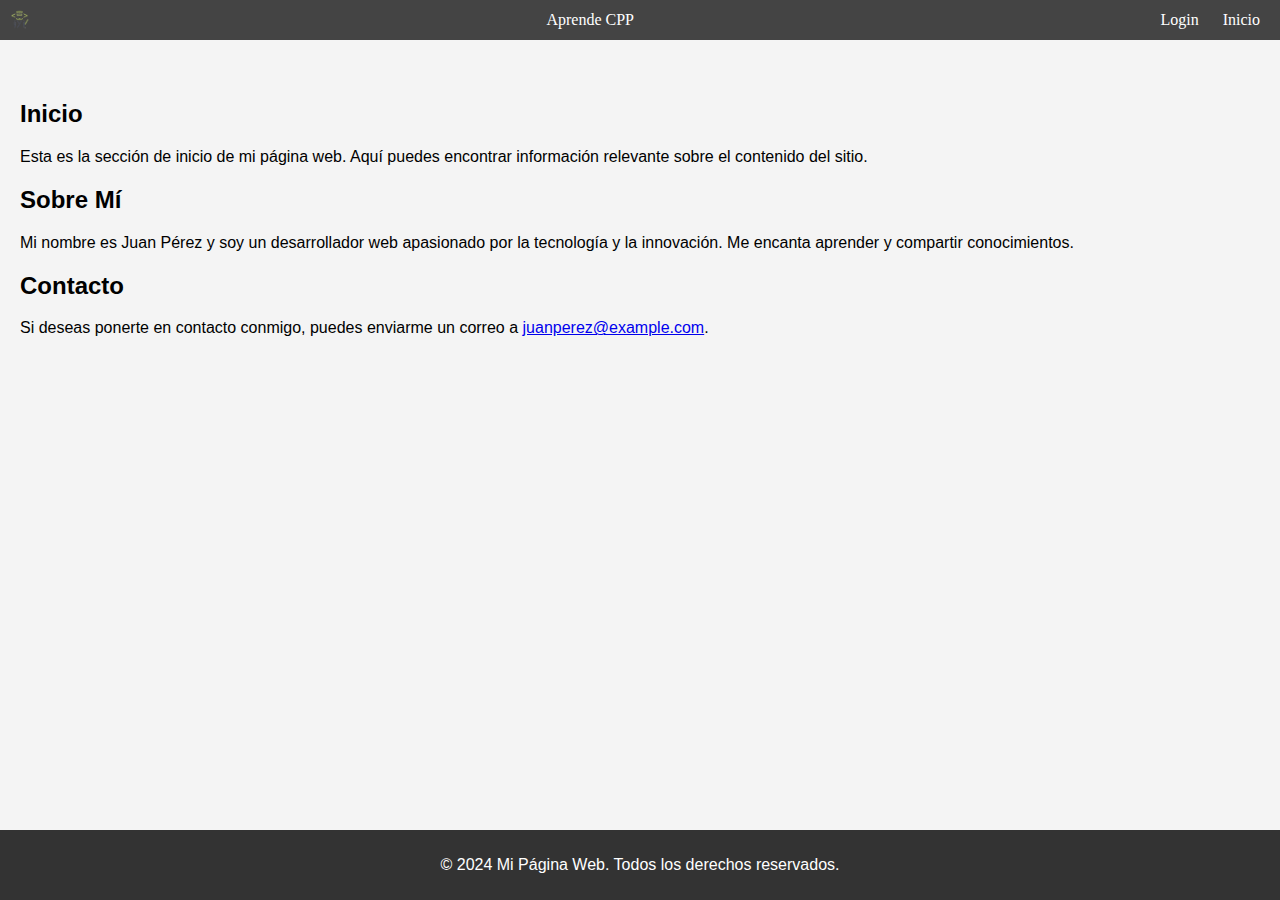
<file: index.html>
<!DOCTYPE html>
<html lang="es">
<head>
    <meta charset="UTF-8">
    <meta name="viewport" content="width=device-width, initial-scale=1.0">
    <title>Mi Página Web</title>
    <link rel="stylesheet" href="styles/index.css">
    <link rel="icon" type="image/png" href="./assets/logo.png">
</head>
<body>
    <iframe src="./components/navbar.html" frameborder="0" class="navbar-export"></iframe>
    
    <div class="container">
        <!-- Agrega target="_top" para que el enlace se abra en la ventana principal -->
       
        <section id="inicio">
            <h2>Inicio</h2>
            <p>Esta es la sección de inicio de mi página web. Aquí puedes encontrar información relevante sobre el contenido del sitio.</p>
        </section>
        <section id="sobre-mi">
            <h2>Sobre Mí</h2>
            <p>Mi nombre es Juan Pérez y soy un desarrollador web apasionado por la tecnología y la innovación. Me encanta aprender y compartir conocimientos.</p>
        </section>
        <section id="contacto">
            <h2>Contacto</h2>
            <p>Si deseas ponerte en contacto conmigo, puedes enviarme un correo a <a href="mailto:juanperez@example.com">juanperez@example.com</a>.</p>
        </section>
    </div>
    <footer>
        <p>&copy; 2024 Mi Página Web. Todos los derechos reservados.</p>
    </footer>
</body>
</html>
</file>
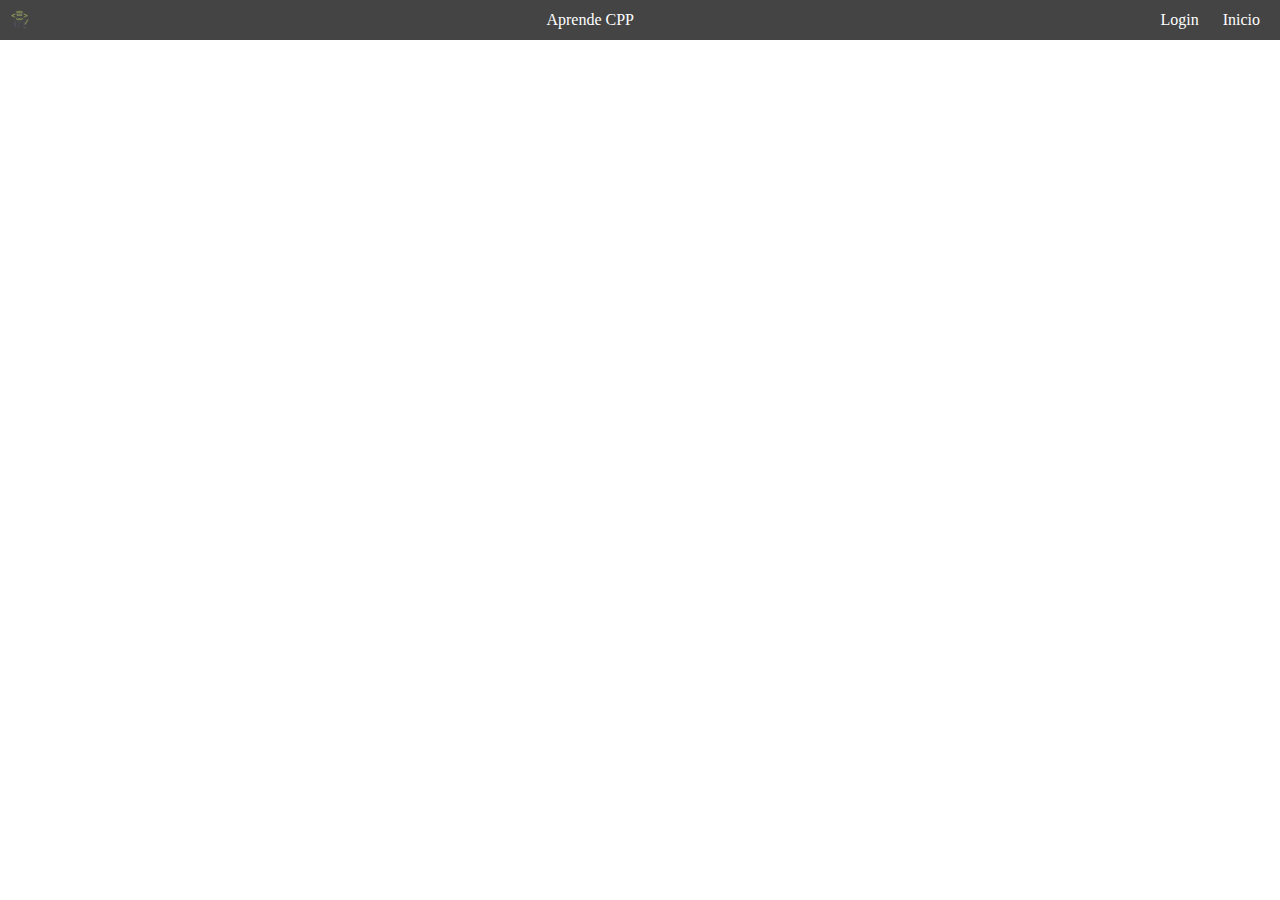
<file: components/navbar.html>
<!DOCTYPE html>
<html lang="es">
<head>
    <meta charset="UTF-8">
    <link rel="stylesheet" href="../styles/navbar.css">
    <style>
        body {
            margin: 0;
            padding: 0;
        }
    </style>
</head>
<body>
    <nav class="navbar">
        <div class="logo">
            <img src="../assets/logo.png" alt="Logo" width="20" height="20">
        </div>
        <div class="navbar-title">
            <a href="#" id="index-link">Aprende CPP</a>
        </div>
        <div class="navbar-links">
            <a href="#" id="login-link">Login</a>
            <a href="#" id="index2-link">Inicio</a>

            <!-- Otros enlaces si los hubiera -->
        </div>
    </nav>

    <!-- Añadimos el script aquí -->
    <script>
        document.getElementById('login-link').addEventListener('click', function(event) {
            event.preventDefault();
            window.top.location.href = '../page/login.html';
        });
        document.getElementById('index-link').addEventListener('click', function(event) {
            event.preventDefault();
            window.top.location.href = '../index.html';
        });
        document.getElementById('index2-link').addEventListener('click', function(event) {
            event.preventDefault();
            window.top.location.href = '../index.html';
        });
    </script>
</body>
</html>
</file>
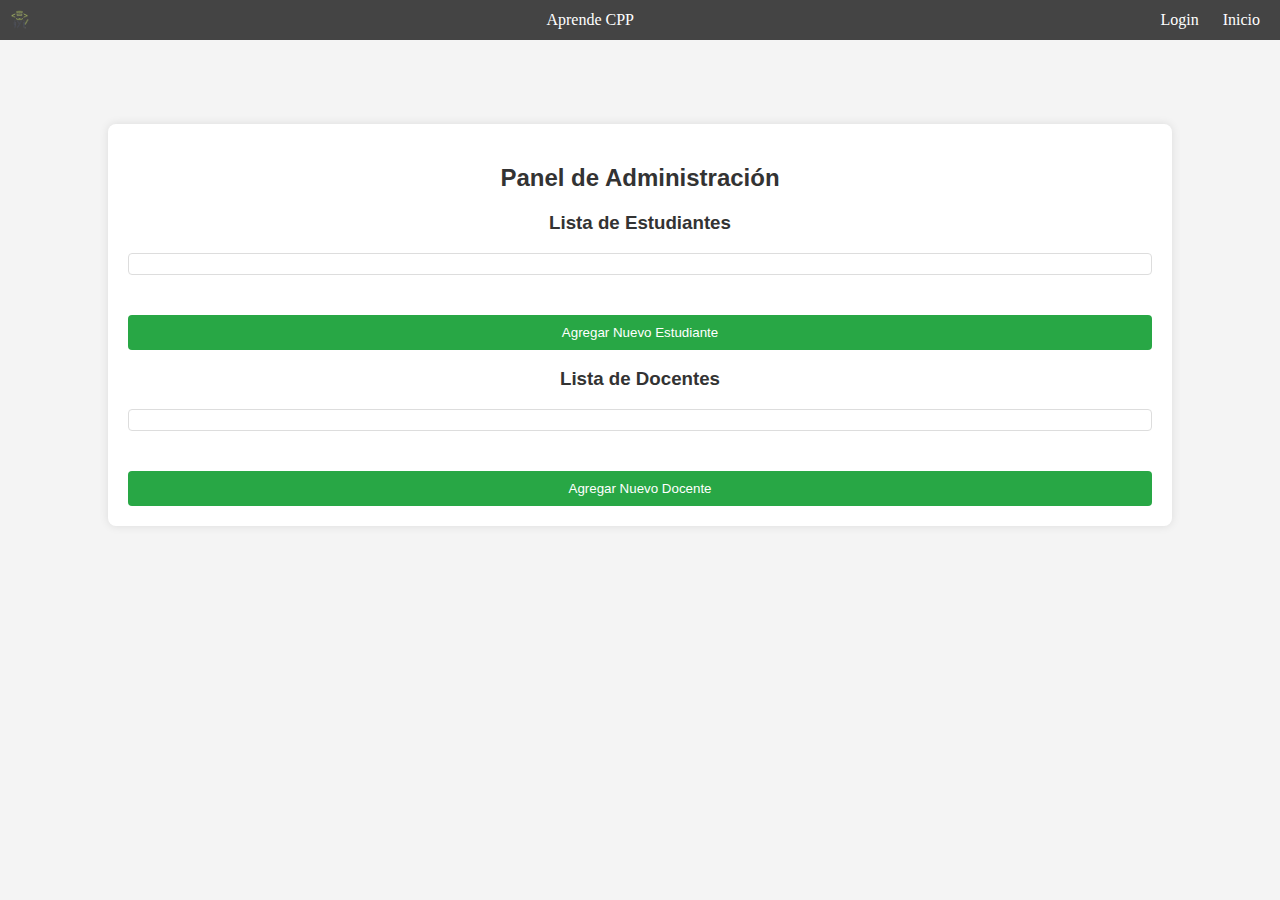
<file: page/admin.html>
<!DOCTYPE html>
<html lang="es">
<head>
    <meta charset="UTF-8">
    <meta name="viewport" content="width=device-width, initial-scale=1.0">
    <title>Administrador</title>
    <link rel="stylesheet" href="../styles/admin.css">
</head>
<body>
    <iframe src="../components/navbar.html" frameborder="0" class="navbar-export"></iframe>
    <div class="admin-container">
        <h2>Panel de Administración</h2>
        <div class="student-list-container">
            <h3>Lista de Estudiantes</h3>
            <div class="student-list">
                <!-- Aquí se generarán los nombres de los estudiantes con el botón editar -->
            </div>
        </div>
        <button class="add-student-button" onclick="location.href = './estudent_created.html'">Agregar Nuevo Estudiante</button>
        
        <div class="teacher-list-container">
            <h3>Lista de Docentes</h3>
            <div class="teacher-list">
                <!-- Aquí se generarán los nombres de los docentes con el botón editar -->
            </div>
        </div>
        <button class="add-teacher-button">Agregar Nuevo Docente</button>
    </div>

    <!-- Modal para editar estudiante -->
    <div id="edit-student-modal" class="modal">
        <div class="modal-content">
            <span class="close-button">&times;</span>
            <h3>Editar Estudiante</h3>
            <form id="edit-student-form">
                <input type="hidden" id="edit-student-id" name="id_usuario">
                <label for="edit-student-name">Nombre:</label>
                <input type="text" id="edit-student-name" name="nombre" required>
                <label for="edit-student-email">Correo:</label>
                <input type="email" id="edit-student-email" name="correo" required>
                <label for="edit-student-password">Contraseña:</label>
                <input type="password" id="edit-student-password" name="password" required>
                <button type="submit">Guardar Cambios</button>
            </form>
        </div>
    </div>

    <!-- Modal para editar docente -->
    <div id="edit-teacher-modal" class="modal">
        <div class="modal-content">
            <span class="close-button">&times;</span>
            <h3>Editar Docente</h3>
            <form id="edit-teacher-form">
                <input type="hidden" id="edit-teacher-id" name="id_usuario">
                <label for="edit-teacher-name">Nombre:</label>
                <input type="text" id="edit-teacher-name" name="nombre" required>
                <label for="edit-teacher-email">Correo:</label>
                <input type="email" id="edit-teacher-email" name="correo" required>
                <label for="edit-teacher-password">Contraseña:</label>
                <input type="password" id="edit-teacher-password" name="password" required>
                <button type="submit">Guardar Cambios</button>
            </form>
        </div>
    </div>

    <script>
        // Función para cargar los datos de los estudiantes
        function loadStudents() {
            fetch('../connection/get_student.php')  // Cambia esta ruta si es necesario
                .then(response => response.json())
                .then(data => {
                    const studentList = document.querySelector('.student-list');
                    studentList.innerHTML = ''; // Limpiar cualquier contenido existente
                    data.forEach(student => {
                        const studentItem = document.createElement('div');
                        studentItem.classList.add('student-item');
                        studentItem.innerHTML = `
                            <span class="student-name">${student.nombre}</span>
                            <span class="student-email">${student.correo}</span>
                            <button class="edit-button" data-id="${student.id_usuario}" data-name="${student.nombre}" data-email="${student.correo}">Editar</button>
                        `;
                        studentList.appendChild(studentItem);
                    });
                })
                .catch(error => console.error('Error:', error));
        }

        // Función para cargar los datos de los docentes
        function loadTeachers() {
            fetch('../connection/get_teacher.php')  // Cambia esta ruta si es necesario
                .then(response => response.json())
                .then(data => {
                    const teacherList = document.querySelector('.teacher-list');
                    teacherList.innerHTML = ''; // Limpiar cualquier contenido existente
                    data.forEach(teacher => {
                        const teacherItem = document.createElement('div');
                        teacherItem.classList.add('teacher-item');
                        teacherItem.innerHTML = `
                            <span class="teacher-name">${teacher.nombre}</span>
                            <span class="teacher-email">${teacher.correo}</span>
                            <button class="edit-button" data-id="${teacher.id_usuario}" data-name="${teacher.nombre}" data-email="${teacher.correo}">Editar</button>
                        `;
                        teacherList.appendChild(teacherItem);
                    });
                })
                .catch(error => console.error('Error:', error));
        }

        // Manejar la apertura del modal de edición para estudiantes y docentes
        document.addEventListener('click', function(e) {
            if (e.target && e.target.classList.contains('edit-button')) {
                const id = e.target.getAttribute('data-id');
                const name = e.target.getAttribute('data-name');
                const email = e.target.getAttribute('data-email');
                const isTeacher = e.target.closest('.teacher-item') !== null;

                if (isTeacher) {
                    document.getElementById('edit-teacher-id').value = id;
                    document.getElementById('edit-teacher-name').value = name;
                    document.getElementById('edit-teacher-email').value = email;
                    document.getElementById('edit-teacher-modal').style.display = 'block';
                } else {
                    document.getElementById('edit-student-id').value = id;
                    document.getElementById('edit-student-name').value = name;
                    document.getElementById('edit-student-email').value = email;
                    document.getElementById('edit-student-modal').style.display = 'block';
                }
            }
        });

        // Manejar el cierre del modal
        document.querySelectorAll('.close-button').forEach(button => {
            button.onclick = function() {
                document.getElementById('edit-student-modal').style.display = 'none';
                document.getElementById('edit-teacher-modal').style.display = 'none';
            };
        });

        // Manejar el envío del formulario de edición para estudiantes
        document.getElementById('edit-student-form').onsubmit = function(e) {
            e.preventDefault();
            const formData = new FormData(this);
            
            fetch('../connection/update_student.php', {
                method: 'POST',
                body: formData
            })
            .then(response => response.json())
            .then(data => {
                if (data.status === 'success') {
                    alert('Estudiante actualizado correctamente');
                    loadStudents();  // Recargar la lista de estudiantes
                    document.getElementById('edit-student-modal').style.display = 'none';
                } else {
                    alert('Error al actualizar el estudiante: ' + data.message);
                }
            })
            .catch(error => console.error('Error:', error));
        };

        // Manejar el envío del formulario de edición para docentes
        document.getElementById('edit-teacher-form').onsubmit = function(e) {
            e.preventDefault();
            const formData = new FormData(this);
            
            fetch('../connection/update_teacher.php', {
                method: 'POST',
                body: formData
            })
            .then(response => response.json())
            .then(data => {
                if (data.status === 'success') {
                    alert('Docente actualizado correctamente');
                    loadTeachers();  // Recargar la lista de docentes
                    document.getElementById('edit-teacher-modal').style.display = 'none';
                } else {
                    alert('Error al actualizar el docente: ' + data.message);
                }
            })
            .catch(error => console.error('Error:', error));
        };

        // Cargar los datos cuando la página se cargue
        document.addEventListener('DOMContentLoaded', function() {
            loadStudents();
            loadTeachers();
        });
    </script>
</body>
</html>
</file>
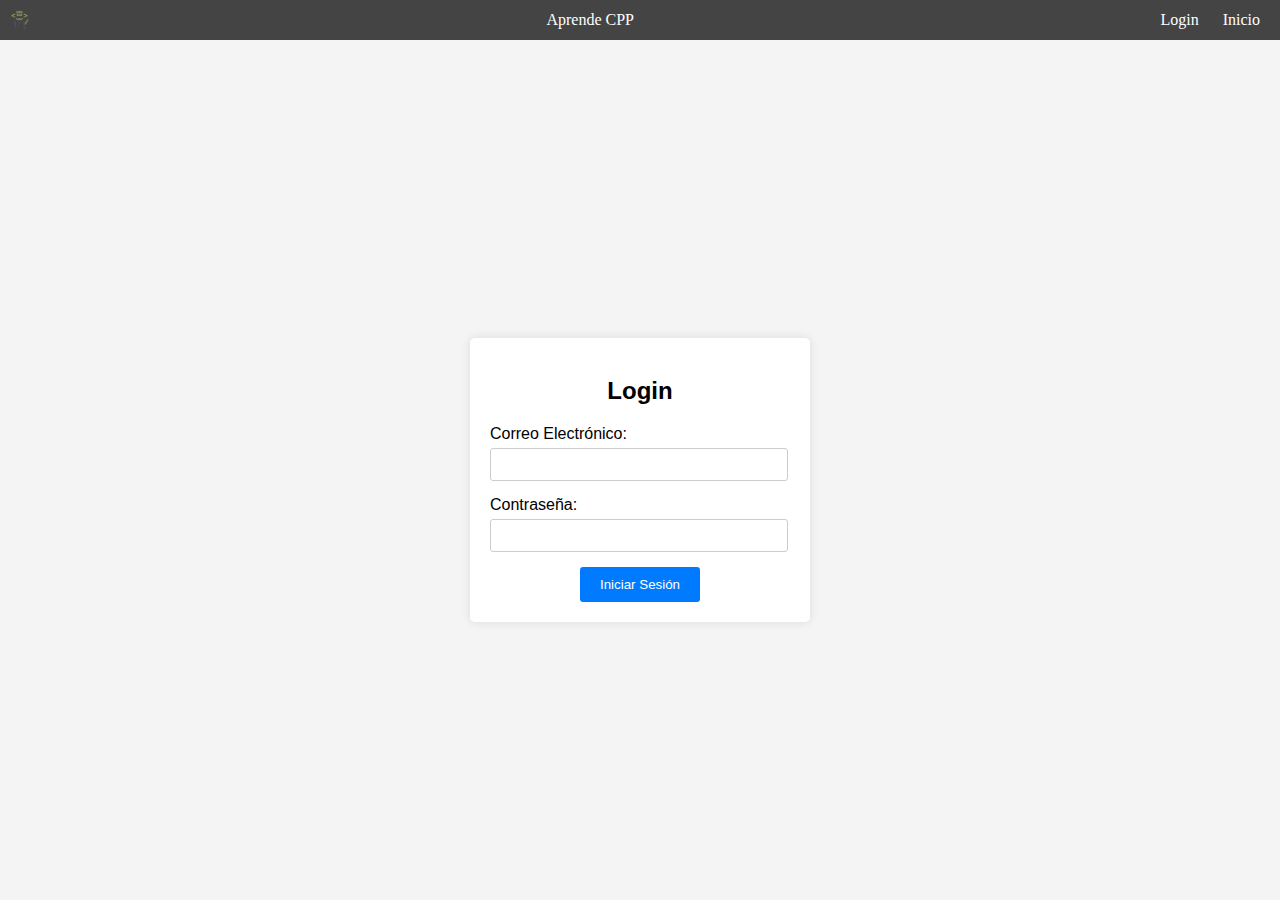
<file: page/login.html>
<!DOCTYPE html>
<html lang="es">
<head>
    <meta charset="UTF-8">
    <meta name="viewport" content="width=device-width, initial-scale=1.0">
    <title>Login</title>
    <link rel="stylesheet" href="../styles/login.css">
</head>
<body>
    <iframe src="../components/navbar.html" frameborder="0" class="navbar-export"></iframe>
    <div class="login-container">
        <h2>Login</h2>
        <form action="../connection/login.php" method="POST">
            <div class="form-group">
                <label for="email">Correo Electrónico:</label>
                <input type="email" id="email" name="email" required>
            </div>
            <div class="form-group">
                <label for="password">Contraseña:</label>
                <input type="password" id="password" name="password" required>
            </div>
            <button type="submit">Iniciar Sesión</button>
        </form>
    </div>
</body>
</html>
</file>
<file: styles/index.css>
body {
    font-family: Arial, sans-serif;
    background-color: #f4f4f4;
    margin: 0;
    padding: 0;
}



nav {
    background-color: #444;
    overflow: hidden;
}

nav a {
    float: left;
    display: block;
    color: white;
    text-align: center;
    padding: 14px 16px;
    text-decoration: none;
}

nav a:hover {
    background-color: #ddd;
    color: black;
}

.container {
    padding: 20px;
}

footer {
    background-color: #333;
    color: white;
    text-align: center;
    padding: 10px 0;
    position: fixed;
    width: 100%;
    bottom: 0;
}

.navbar-export{
    display: block; /* Ensures no extra space below the iframe */
    width: 100%;
    height: 60px;
    border: none;
}
</file>
<file: styles/navbar.css>
.navbar {
    background-color: #444;
    overflow: hidden;
    display: flex;
    justify-content: space-between; /* Para distribuir los elementos horizontalmente */
    align-items: center; /* Para centrar verticalmente los elementos */
    padding: 10px;
}

.navbar a {
    color: white;
    text-decoration: none;
    padding: 10px;
}

.navbar a:hover {
    background-color: #ddd;
    color: black;
}

.logo {
    display: flex;
    align-items: center; /* Para centrar verticalmente el logo */
}

.navbar-title {
    flex-grow: 1; /* El título ocupa todo el espacio disponible */
    text-align: center; /* Para centrar el texto */
}
</file>
<file: styles/admin.css>
body {
    font-family: Arial, sans-serif;
    background-color: #f4f4f4;
    margin: 0;
    display: flex;
    flex-direction: column; /* Para permitir que el navbar y el contenedor de login se alineen verticalmente */
    align-items: center;

    height: 100vh;
}
.navbar-export {
    width: 100%;
    height: 60px;
    border: none;
}
    
.admin-container {
    margin-top: 5%;
    background-color: #fff;
    padding: 20px;
    border-radius: 8px;
    box-shadow: 0 0 10px rgba(0, 0, 0, 0.1);
    width: 80%;
    max-height: 80vh;
    overflow-y: auto;
}

h2, h3 {
    text-align: center;
    color: #333;
}

.student-list-container {
    margin-bottom: 20px;
}

.student-list {
    max-height: 50vh;
    overflow-y: auto;
    border: 1px solid #ddd;
    padding: 10px;
    border-radius: 4px;
}

.student-item {
    display: flex;
    justify-content: space-between;
    align-items: center;
    padding: 5px 0;
    border-bottom: 1px solid #ddd;
}

.student-item:last-child {
    border-bottom: none;
}

.student-name {
    flex-grow: 1;
    color: #555;
}

.edit-button {
    background-color: #007bff;
    color: white;
    border: none;
    padding: 5px 10px;
    border-radius: 4px;
    cursor: pointer;
}

.edit-button:hover {
    background-color: #0056b3;
}

.add-student-button {
    width: 100%;
    background-color: #28a745;
    color: white;
    border: none;
    padding: 10px;
    border-radius: 4px;
    cursor: pointer;
    margin-top: 20px;
}

.add-student-button:hover {
    background-color: #218838;
}
/* Estilos previos... */


/* Estilos previos... */

/* Estilos previos... */

.modal {
    display: none; /* Oculto por defecto */
    position: fixed;
    z-index: 1;
    left: 0;
    top: 0;
    width: 100%;
    height: 100%;
    overflow: auto;
    background-color: rgba(0, 0, 0, 0.4);
}

.modal-content {
    background-color: #fff;
    margin: 10% auto;
    padding: 20px;
    border: 1px solid #888;
    width: 80%;
    max-width: 400px;
    border-radius: 8px;
}

.close-button {
    color: #aaa;
    float: right;
    font-size: 28px;
    font-weight: bold;
}

.close-button:hover,
.close-button:focus {
    color: black;
    text-decoration: none;
    cursor: pointer;
}

/* Otros estilos */




/* Otros estilos */
.teacher-list-container {
    margin-bottom: 20px;
}

.teacher-list {
    max-height: 50vh;
    overflow-y: auto;
    border: 1px solid #ddd;
    padding: 10px;
    border-radius: 4px;
}

.teacher-item {
    display: flex;
    justify-content: space-between;
    align-items: center;
    padding: 5px 0;
    border-bottom: 1px solid #ddd;
}

.teacher-item:last-child {
    border-bottom: none;
}

.teacher-name {
    flex-grow: 1;
    color: #555;
}



.add-teacher-button {
    width: 100%;
    background-color: #28a745;
    color: white;
    border: none;
    padding: 10px;
    border-radius: 4px;
    cursor: pointer;
    margin-top: 20px;
}

.add-teacher-button:hover {
    background-color: #218838;
}
</file>
<file: styles/login.css>
body {
    font-family: Arial, sans-serif;
    background-color: #f4f4f4;
    margin: 0;
    display: flex;
    flex-direction: column; /* Para permitir que el navbar y el contenedor de login se alineen verticalmente */
    align-items: center;
    height: 100vh;
}

.navbar-export {
    width: 100%;
    height: 60px;
    border: none;
}

.login-container {
    background-color: #fff;
    padding: 20px;
    border-radius: 5px;
    box-shadow: 0 0 10px rgba(0, 0, 0, 0.1);
    width: 300px;
    text-align: center;
    margin-top: auto; /* Para empujar el contenedor de login hacia abajo */
    margin-bottom: auto; /* Para empujar el contenedor de login hacia arriba */
}

.login-container h2 {
    margin-bottom: 20px;
}

.form-group {
    margin-bottom: 15px;
    text-align: left;
}

label {
    display: block;
    margin-bottom: 5px;
}

input[type="email"],
input[type="password"] {
    width: calc(100% - 20px);
    padding: 8px;
    border: 1px solid #ccc;
    border-radius: 3px;
}

button {
    background-color: #007bff;
    color: #fff;
    border: none;
    padding: 10px 20px;
    border-radius: 3px;
    cursor: pointer;
}

button:hover {
    background-color: #0056b3;
}
</file>
